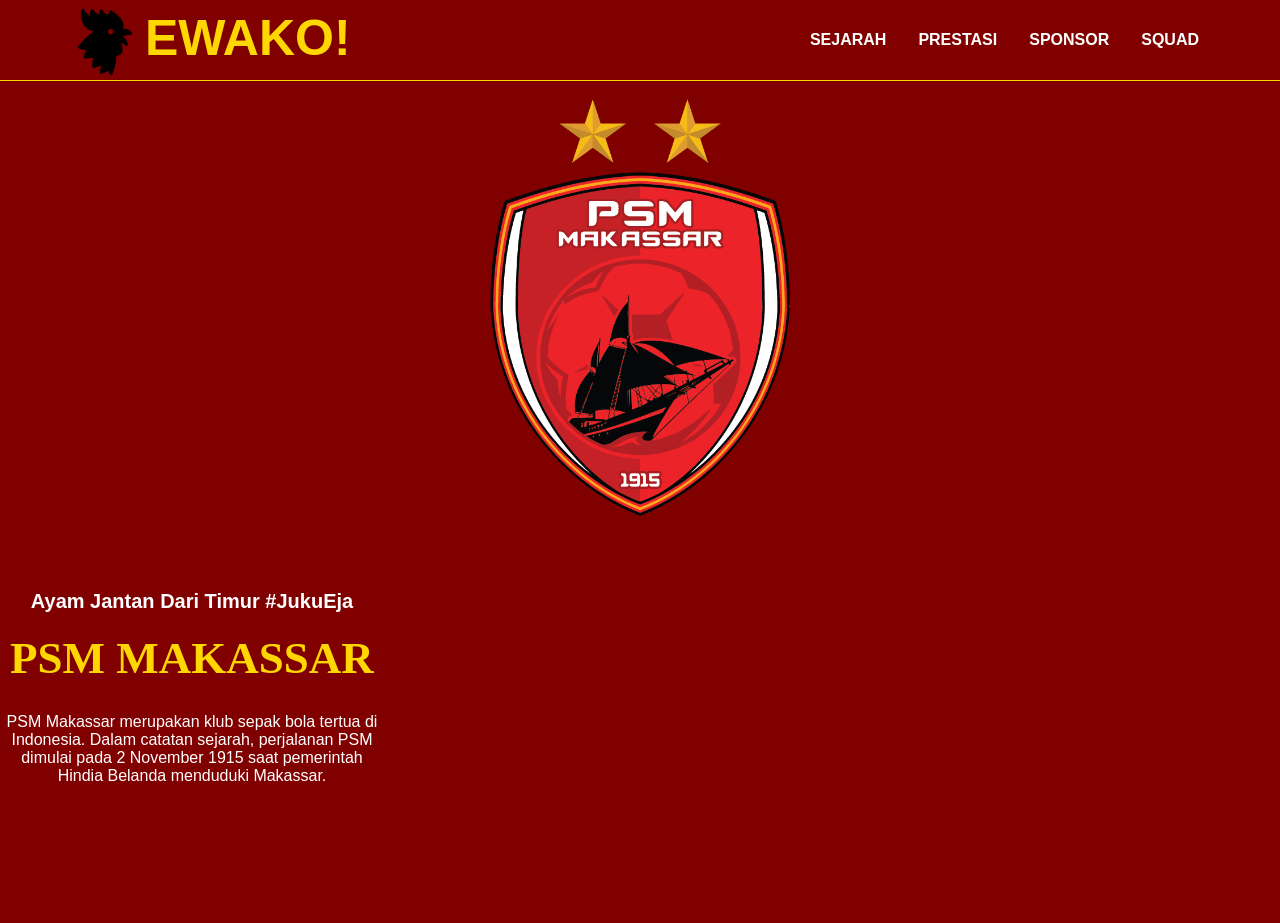
<file: index.html>
<!DOCTYPE html>
<html lang="en">
<head>
    <meta charset="UTF-8">
    <meta name="viewport" content="width=device-width, initial-scale=1.0">
    <title>Web Profil</title>
    <link rel="stylesheet" href="style.css">
</head>
<body> 
    <nav>
        <div class="nav-content">
            <div class="nav-brand"><img src="chicken.png" width="80" align="center">EWAKO!</div>
                <ul class="nav-menu"> 
                    <li><a href="sejarah.html">SEJARAH</a></li>
                    <li><a href="prestasi.html">PRESTASI</a></li>
                    <li><a href="sponsor.html">SPONSOR</a></li>
                    <li><a href="squad.html">SQUAD</a></li>
                </ul>
        </div>
    </nav>

    <div class="logo" align="center"><br>
        <img src="Logo_PSM_Makasar_Baru.png" width="300"/>
        <section id="home">
            <div class="kolom">
                <p class="deskripsi">Ayam Jantan Dari Timur #JukuEja</p>
                <h2>PSM MAKASSAR</h2>
                <p style="color: white;">PSM Makassar merupakan klub sepak bola tertua di Indonesia. Dalam catatan sejarah, perjalanan PSM dimulai pada 2 November 1915 saat pemerintah Hindia Belanda menduduki Makassar.</p>
                <br>
            </div>
        </section>
    </div>
    
</body>
</html>
</file>
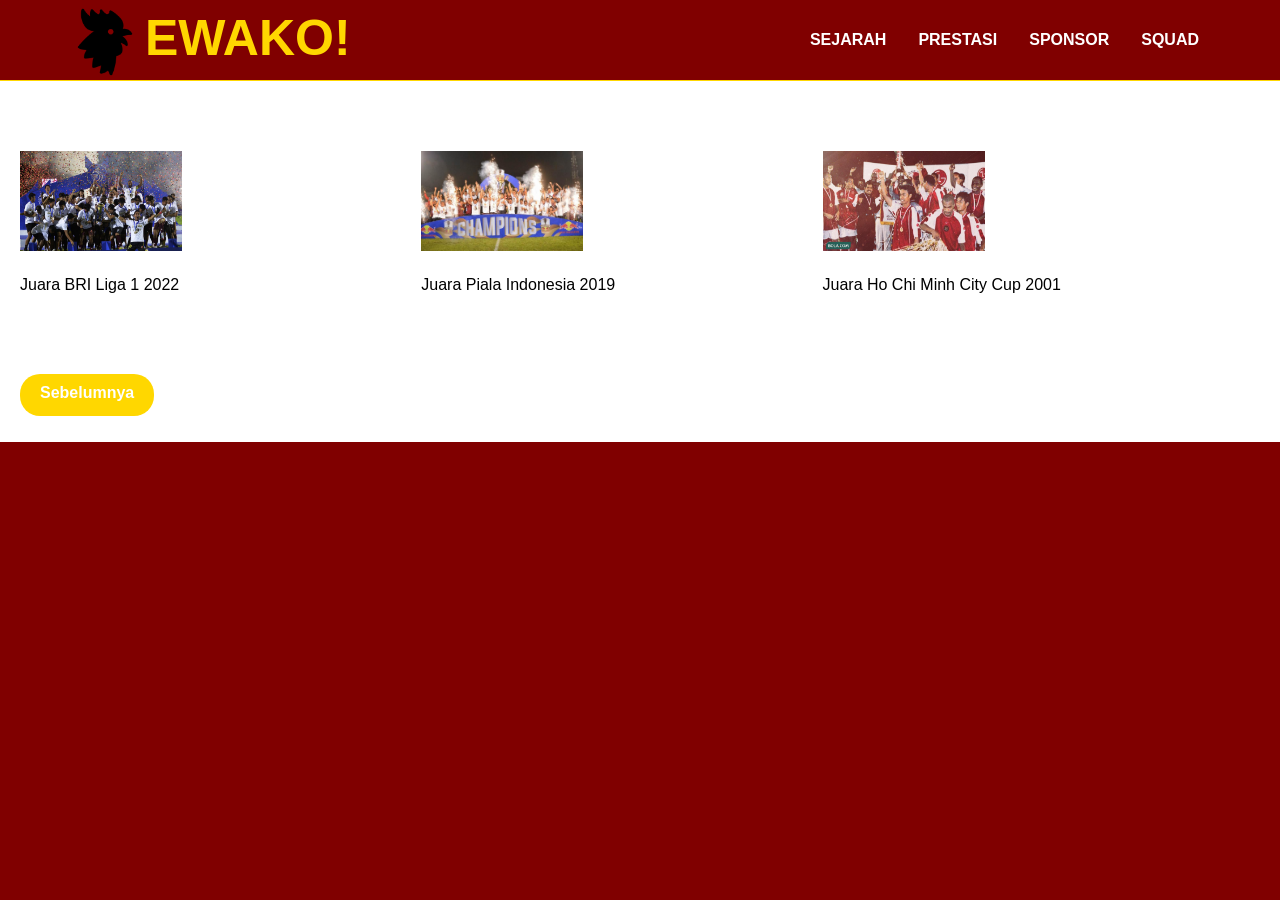
<file: prestasi.html>
<!DOCTYPE html>
<html lang="en">
<head>
    <meta charset="UTF-8">
    <meta name="viewport" content="width=device-width, initial-scale=1.0">
    <title>Web Profil</title>
    <link rel="stylesheet" href="style.css">
</head>
<body> 
    <nav>
        <div class="nav-content">
            <div class="nav-brand"><img src="chicken.png" width="80" align="center">EWAKO!</div>
                <ul class="nav-menu"> 
                    <li><a href="sejarah.html">SEJARAH</a></li>
                    <li><a href="prestasi.html">PRESTASI</a></li>
                    <li><a href="sponsor.html">SPONSOR</a></li>
                    <li><a href="squad.html">SQUAD</a></li>
                </ul>
        </div>
    </nav>

    <div class="konten">
        <div class="kolom">
            <h3><img src="psm-makassar-juara-bri-liga-1-20222023_169.jpeg" width="162" height="100"></h3>
            <p>Juara BRI Liga 1 2022</p>
        </div>
        <div class="kolom">
            <h3><img src="011644600_1565105180-psm-persija4.jpg" width="162" height="100"></h3>
            <p>Juara Piala Indonesia 2019</p>
        </div>
        <div class="kolom">
            <h3><img src="048387600_1588846583-PSM_Makassar_-_Trofi_Juara_Ho_Chi_Minh_City_Cup_2001.jpg" width="162" height="100"></h3>
            <p>Juara Ho Chi Minh City Cup 2001</p>
        </div>


        
        <p><a href="sejarah.html" class="tombol">Sebelumnya</a></p>
    </div>
    
</body>
</html>
</file>
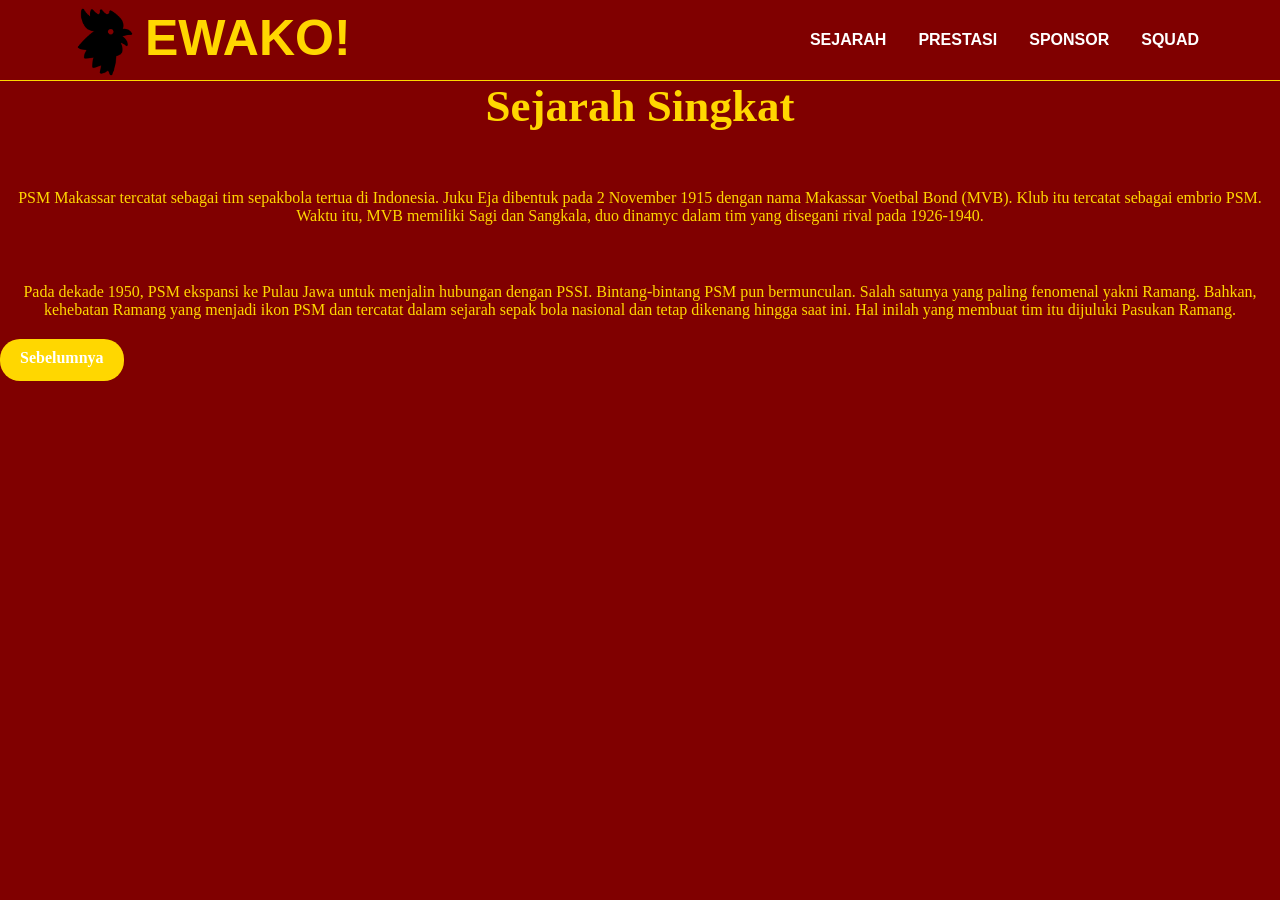
<file: sejarah.html>
<!DOCTYPE html>
<html lang="en">
<head>
    <meta charset="UTF-8">
    <meta name="viewport" content="width=device-width, initial-scale=1.0">
    <title>Web Profil</title>
    <link rel="stylesheet" href="style.css">
</head>
<body> 
    <nav>
        <div class="nav-content">
            <div class="nav-brand"><img src="chicken.png" width="80" align="center">EWAKO!</div>
                <ul class="nav-menu"> 
                    <li><a href="sejarah.html">SEJARAH</a></li>
                    <li><a href="prestasi.html">PRESTASI</a></li>
                    <li><a href="sponsor.html">SPONSOR</a></li>
                    <li><a href="squad.html">SQUAD</a></li>
                </ul>
        </div>
    </nav>

    <div class="container">
        <h2 align=center>Sejarah Singkat</h2><br>
        <p align="center">PSM Makassar tercatat sebagai tim sepakbola tertua di Indonesia. Juku Eja dibentuk pada 2 November 1915 dengan nama Makassar Voetbal Bond (MVB). Klub itu tercatat sebagai embrio PSM. Waktu itu, MVB memiliki Sagi dan Sangkala, duo dinamyc dalam tim yang disegani rival pada 1926-1940.</p><br>
        <p align="center">Pada dekade 1950, PSM ekspansi ke Pulau Jawa untuk menjalin hubungan dengan PSSI. Bintang-bintang PSM pun bermunculan. Salah satunya yang paling fenomenal yakni Ramang. Bahkan, kehebatan Ramang yang menjadi ikon PSM dan tercatat dalam sejarah sepak bola nasional dan tetap dikenang hingga saat ini. Hal inilah yang membuat tim itu dijuluki Pasukan Ramang.</p>
        <p><a href="index.html" class="tombol">Sebelumnya</a></p>
    </div>
</body>
</html>
</file>
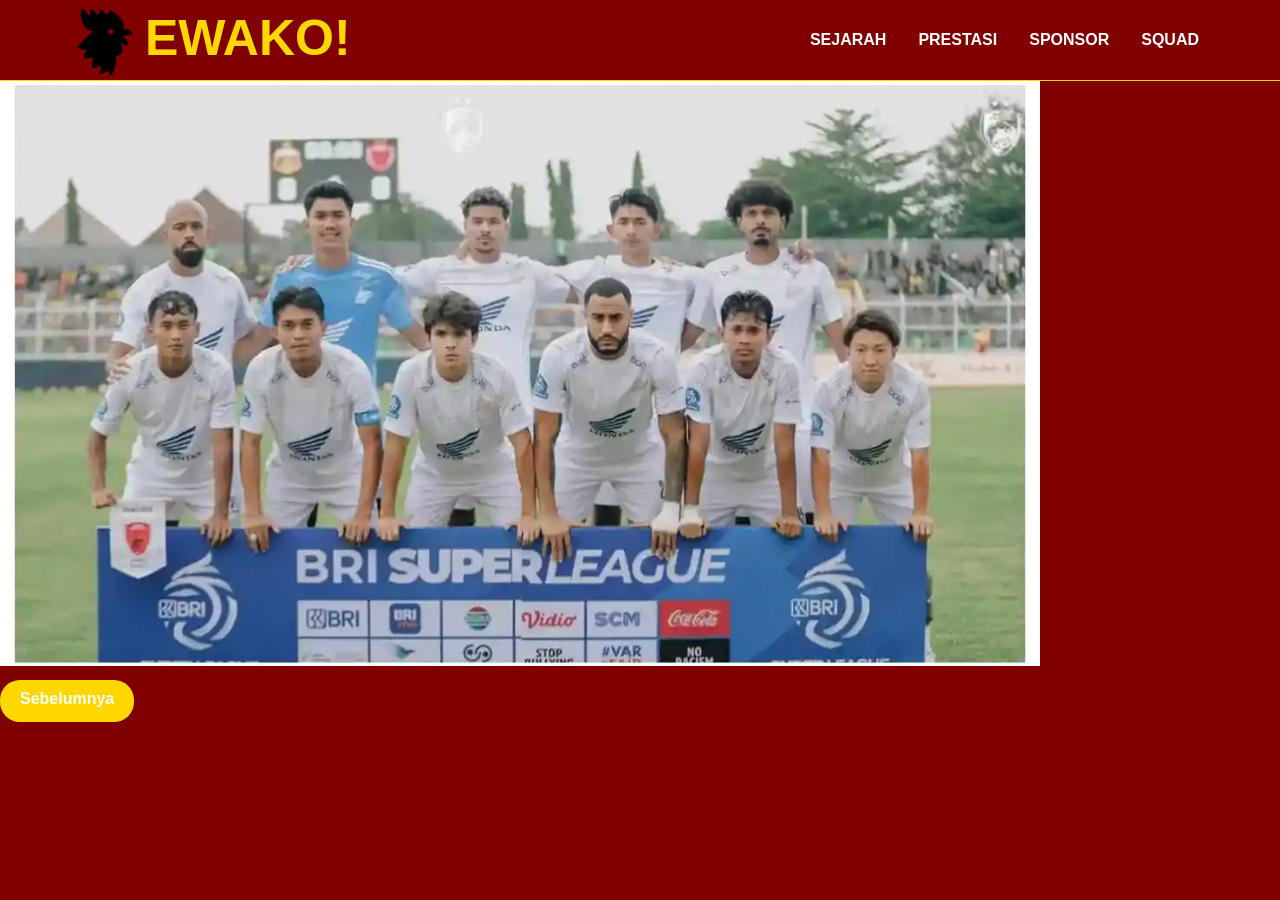
<file: squad.html>
<!DOCTYPE html>
<html lang="en">
<head>
    <meta charset="UTF-8">
    <meta name="viewport" content="width=device-width, initial-scale=1.0">
    <title>Web Profil</title>
    <link rel="stylesheet" href="style.css">
</head>
<body> 
    <nav>
        <div class="nav-content">
            <div class="nav-brand"><img src="chicken.png" width="80" align="center">EWAKO!</div>
                <ul class="nav-menu"> 
                    <li><a href="sejarah.html">SEJARAH</a></li>
                    <li><a href="prestasi.html">PRESTASI</a></li>
                    <li><a href="sponsor.html">SPONSOR</a></li>
                    <li><a href="squad.html">SQUAD</a></li>
                </ul>
        </div>
    </nav>

    <div class="logo">
        <img src="2026-02-02-Skuad-PSM-Makassar-musim-20252026.webp" width="1040" alt="Gambar" align="content">
        <p><a href="sponsor.html" class="tombol">Sebelumnya</a></p>
    
</body>
</html>
</file>
<file: style.css>
*{
    margin: 0;
    padding: 0;
    box-sizing: border-box;
    text-decoration: none;
} 

body{
    font-family: Helvetica;
    background-color: maroon;
}

nav{
    border-bottom: 1px solid gold;
}

.nav-content{
    display: flex;
    justify-content: space-between;
    width: 1150px;
    margin: auto;
    align-items: center;
    height: 80px;
}

.nav-brand{
    font-family: sans-serif;
    font-size: 50px;
    font-weight: 700;
    color: gold;
}

.nav-menu{
   float: right;
   color:black;
}

nav{
    width: 100%;
    margin: auto;
    display: flex;
    line-height: 80px;
    position: sticky;
    position: -webkit-sticky;
    top: 0;
    background: maroon;
}

nav ul{
    list-style-type: none;
    margin: 0;
    padding: 0;
    overflow: hidden;
}

nav ul li{
    float: left;
}

nav ul li a{
    color: white;
    font-weight: bold;
    text-align: center;
    padding: 0px 16px 0px 16px;
    text-decoration: none;
}

nav ul li a:hover{
    text-decoration: underline;
}

.container{
    font-family: Verdana;
    color: gold;
}

section{
    margin: auto;
    display: flex;
    margin-bottom: 50px;

}

.kolom{
    margin-top: 50px;
    margin-bottom: 50px;
}

.kolom .deskripsi{
    font-size: 20px;
    font-weight: bold;
    font-family:Arial;
    color: white;
}

h2{
    font-family: 'comic sans-ms';
    font-weight: 800;
    font-size: 45px;
    margin-bottom: 20px;
    color: gold;
    width: 100%;
    line-height: 50px;
}

.tombol{
    background: gold;
    border-radius: 20px;
    margin-top: 20px;
    padding: 10px 20px 15px 20px;
    color: white;
    cursor: pointer;
    font-weight: bold;
}

p{
    margin: 10px 0px 10px 0px;
    padding: 10px 0px 10px 0px;
}

.konten{
    background-color: white;
    padding: 20px;
}

.kolom{
    width: 30%;
    display: inline-table;
    margin-right: 2%;
    vertical-align: top;
}
</file>
